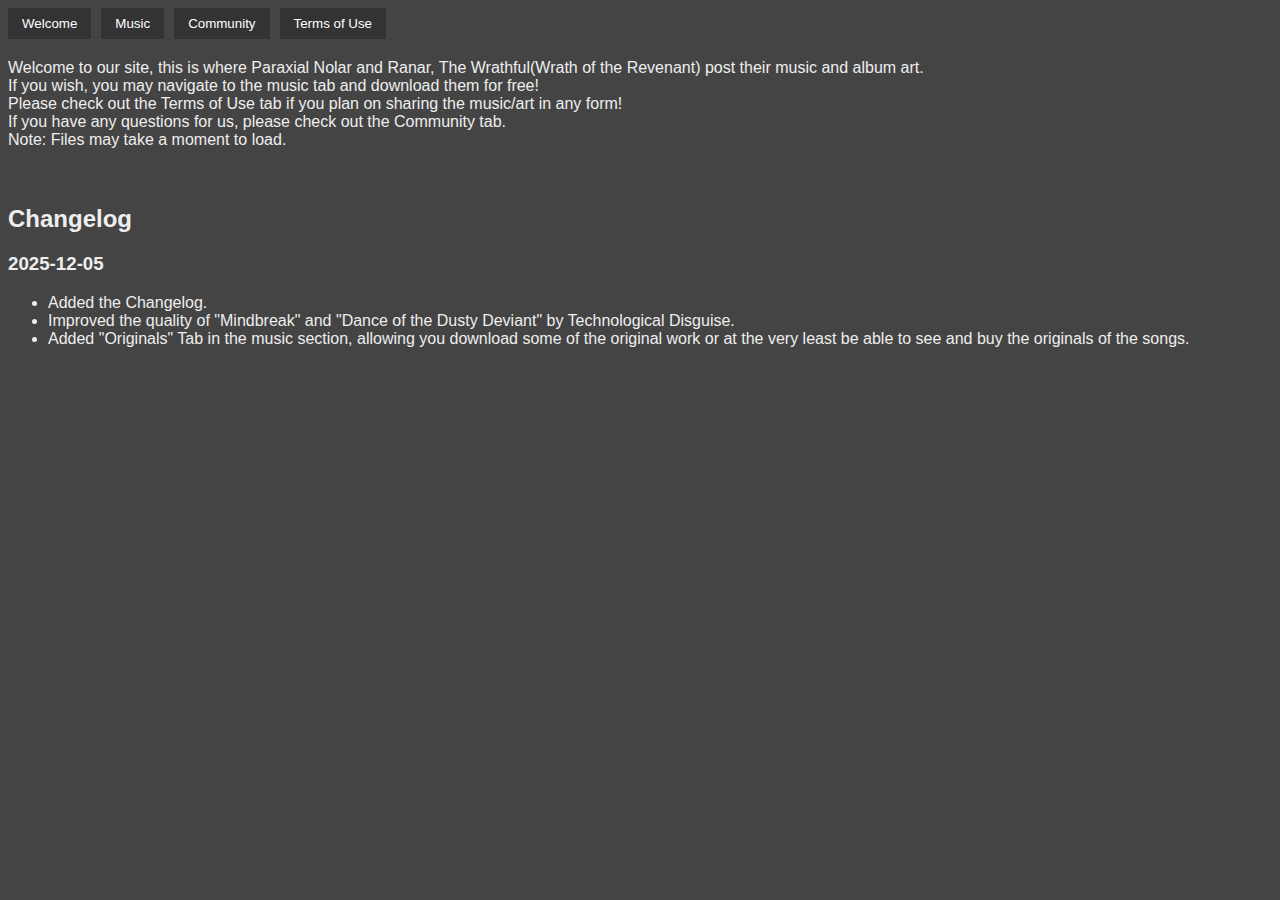
<file: index.html>
<!DOCTYPE html>
<html>
<head>
<meta charset="UTF-8">
<title>Music Site</title>
<style>
body { font-family: Arial; background:#444; color:#eee; }
nav { display:flex; gap:10px; margin-bottom:20px; }
button { padding:8px 14px; background:#333; color:#fff; border:0; cursor:pointer; }
button:hover { background:#555; }
.section { display:none; }
#artist-tabs, #album-tabs { display:flex; gap:10px; margin:15px 0; flex-wrap:wrap; }
#track-list img { max-width:200px; margin:10px 0; display:block; }
.download-btn { margin-left:10px; color:#6cf; }
.track-name { font-weight:bold; margin-top:10px; }
</style>
</head>
<body>

<nav>
  <button onclick="showSection('welcome')">Welcome</button>
  <button onclick="showSection('music')">Music</button>
  <button onclick="showSection('community')">Community</button>
  <button onclick="showSection('terms-of-use')">Terms of Use</button>
</nav>

<div id="welcome" class="section" style="display:block;">
  <p>Welcome to our site, this is where Paraxial Nolar and Ranar, The Wrathful(Wrath of the Revenant) post their music and album art. <br>
    If you wish, you may navigate to the music tab and download them for free! <br>
    Please check out the Terms of Use tab if you plan on sharing the music/art in any form! <br>
    If you have any questions for us, please check out the Community tab. <br>
  Note: Files may take a moment to load.<br><br><br></p>
<!-- CHANGELOG START -->
<div class="changelog">
  <h2>Changelog</h2>

  <div class="log-entry">
    <h3>2025-12-05</h3>
    <ul>
      <li>Added the Changelog.</li>
      <li>Improved the quality of "Mindbreak" and "Dance of the Dusty Deviant" by Technological Disguise.</li>
      <li>Added "Originals" Tab in the music section, allowing you download some of the original work or at the very least be able to see and buy the originals of the songs.</li>
    </ul>
  </div>
</div>
<!-- CHANGELOG END -->

</div>

<div id="music" class="section">
  <h1>Music</h1>

  <div id="artist-tabs"></div>
  <div id="album-tabs"></div>

  <div id="track-list"></div>
</div>

<div id="community" class="section">
  <h1>Community</h1>
  <p>You may contact us at systemdecline89305@gmail.com or at our discord <a href="https://discord.gg/UaUFuyNmsz">server</a>.<br>
  Below are some links to some youtube channels for our music:</p>
  <a href="https://www.youtube.com/@WotR-Music" target="_blank">Wrath of the Revenant</a>
<a href="https://www.youtube.com/@Paraxial-u1c" target="_blank">Paraxial Nolar</a>
<a href="https://www.youtube.com/@technologicaldisguise" target="_blank">Technological Disguise</a>

</div>
  
<div id="terms-of-use" class="section">
  <h1>Terms of Use</h1>
  <p>All music, artwork, and related materials created by Paraxial Nolar, Wrath of the Revenant, and Technological Disguise are <br>free for anyone to use, modify, and distribute for non-commercial purposes.
<br>
Users must provide clear credit to the original creators when using or altering the material.<br>
Sharing any modifications, remixes, or uses of this material to us is not required but is greatly appreciated.<br>
  You can contact either of us using the data provided at the Community tab.</p>
</div>
  
<script>
function showSection(id) {
  document.querySelectorAll('.section').forEach(sec => sec.style.display = 'none');
  document.getElementById(id).style.display = 'block';
}

function populateArtists(data) {
  const wrap = document.getElementById('artist-tabs');
  wrap.innerHTML = '';
  Object.keys(data).forEach(name => {
    const b = document.createElement('button');
    b.textContent = name;
    b.onclick = () => populateAlbums(name, data[name]);
    wrap.appendChild(b);
  });
}

function populateAlbums(artist, albums) {
  const wrap = document.getElementById('album-tabs');
  wrap.innerHTML = '';
  document.getElementById('track-list').innerHTML = '';
  Object.keys(albums).forEach(name => {
    const b = document.createElement('button');
    b.textContent = name;
    b.onclick = () => populateTracks(artist, name, albums[name]);
    wrap.appendChild(b);
  });
}
function populateTracks(artist, album, files) {
  const wrap = document.getElementById('track-list');
  wrap.innerHTML = '';

  const artistSafe = encodeURIComponent(artist);
  const albumSafe = encodeURIComponent(album);

  files.forEach(f => {
    const div = document.createElement('div');

    let filename = null;
    let youtubeId = null;
    let title = null;

    // Detect object (YouTube item) vs string (normal file)
    if (typeof f === 'string') {
      filename = f;
      title = f;
    } else if (typeof f === 'object' && f.youtube) {
      title = f.title || 'YouTube Track';
      youtubeId = extractYouTubeId(f.youtube);
    }

    // Track title
    const name = document.createElement('div');
    name.className = 'track-name';
    name.textContent = title;
    div.appendChild(name);

    // If it's a YouTube item
    if (youtubeId) {
      const iframe = document.createElement('iframe');
      iframe.width = '560';
      iframe.height = '315';
      iframe.src = `https://www.youtube.com/embed/${youtubeId}`;
      iframe.frameBorder = '0';
      iframe.allow = 'accelerometer; autoplay; clipboard-write; encrypted-media; gyroscope; picture-in-picture';
      iframe.allowFullscreen = true;

      div.appendChild(iframe);
      wrap.appendChild(div);
      return;
    }

    // Continue with your original file handling
    const lower = filename.toLowerCase();
    const fileSafe = encodeURIComponent(filename);
    const path = `${artistSafe}/${albumSafe}/${fileSafe}`;

    if (lower.endsWith('.mp3') || lower.endsWith('.wav') || lower.endsWith('.ogg')) {
      const audio = document.createElement('audio');
      audio.controls = true;
      audio.src = path;

      const dl = document.createElement('a');
      dl.href = path;
      dl.download = filename;
      dl.textContent = 'Download';
      dl.className = 'download-btn';

      div.appendChild(audio);
      div.appendChild(dl);

    } else if (lower.endsWith('.jpg') || lower.endsWith('.png') ||
               lower.endsWith('.jpeg') || lower.endsWith('.webp')) {
      const img = document.createElement('img');
      img.src = path;
      div.appendChild(img);
    }

    wrap.appendChild(div);
  });
}

// Extract real YouTube ID from ANY valid URL
function extractYouTubeId(url) {
  const reg = /(?:v=|\.be\/|embed\/)([A-Za-z0-9_-]{11})/;
  const match = url.match(reg);
  return match ? match[1] : null;
}


fetch('music.json')
  .then(r => r.json())
  .then(data => {
    window.musicData = data;
    populateArtists(data);
  })
  .catch(err => console.error('Failed to load JSON', err));
</script>

</body>
</html>
</file>
